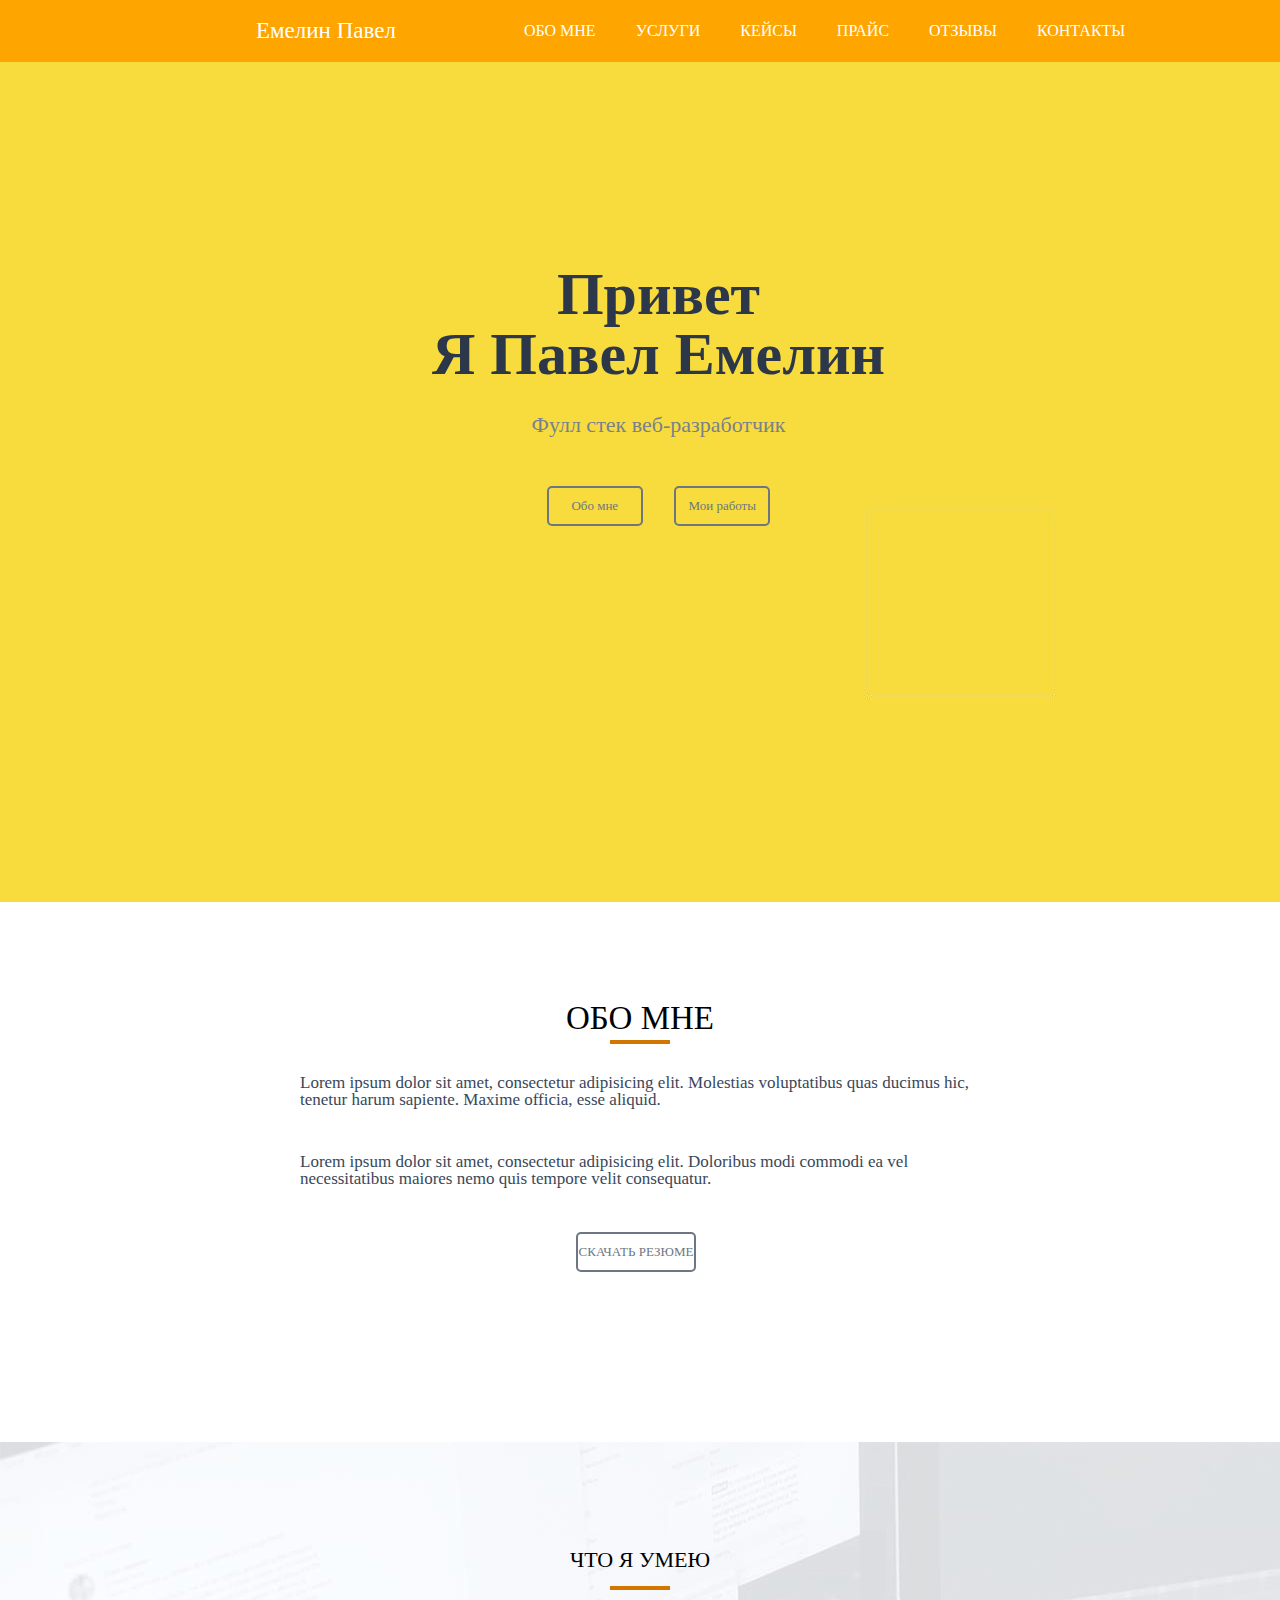
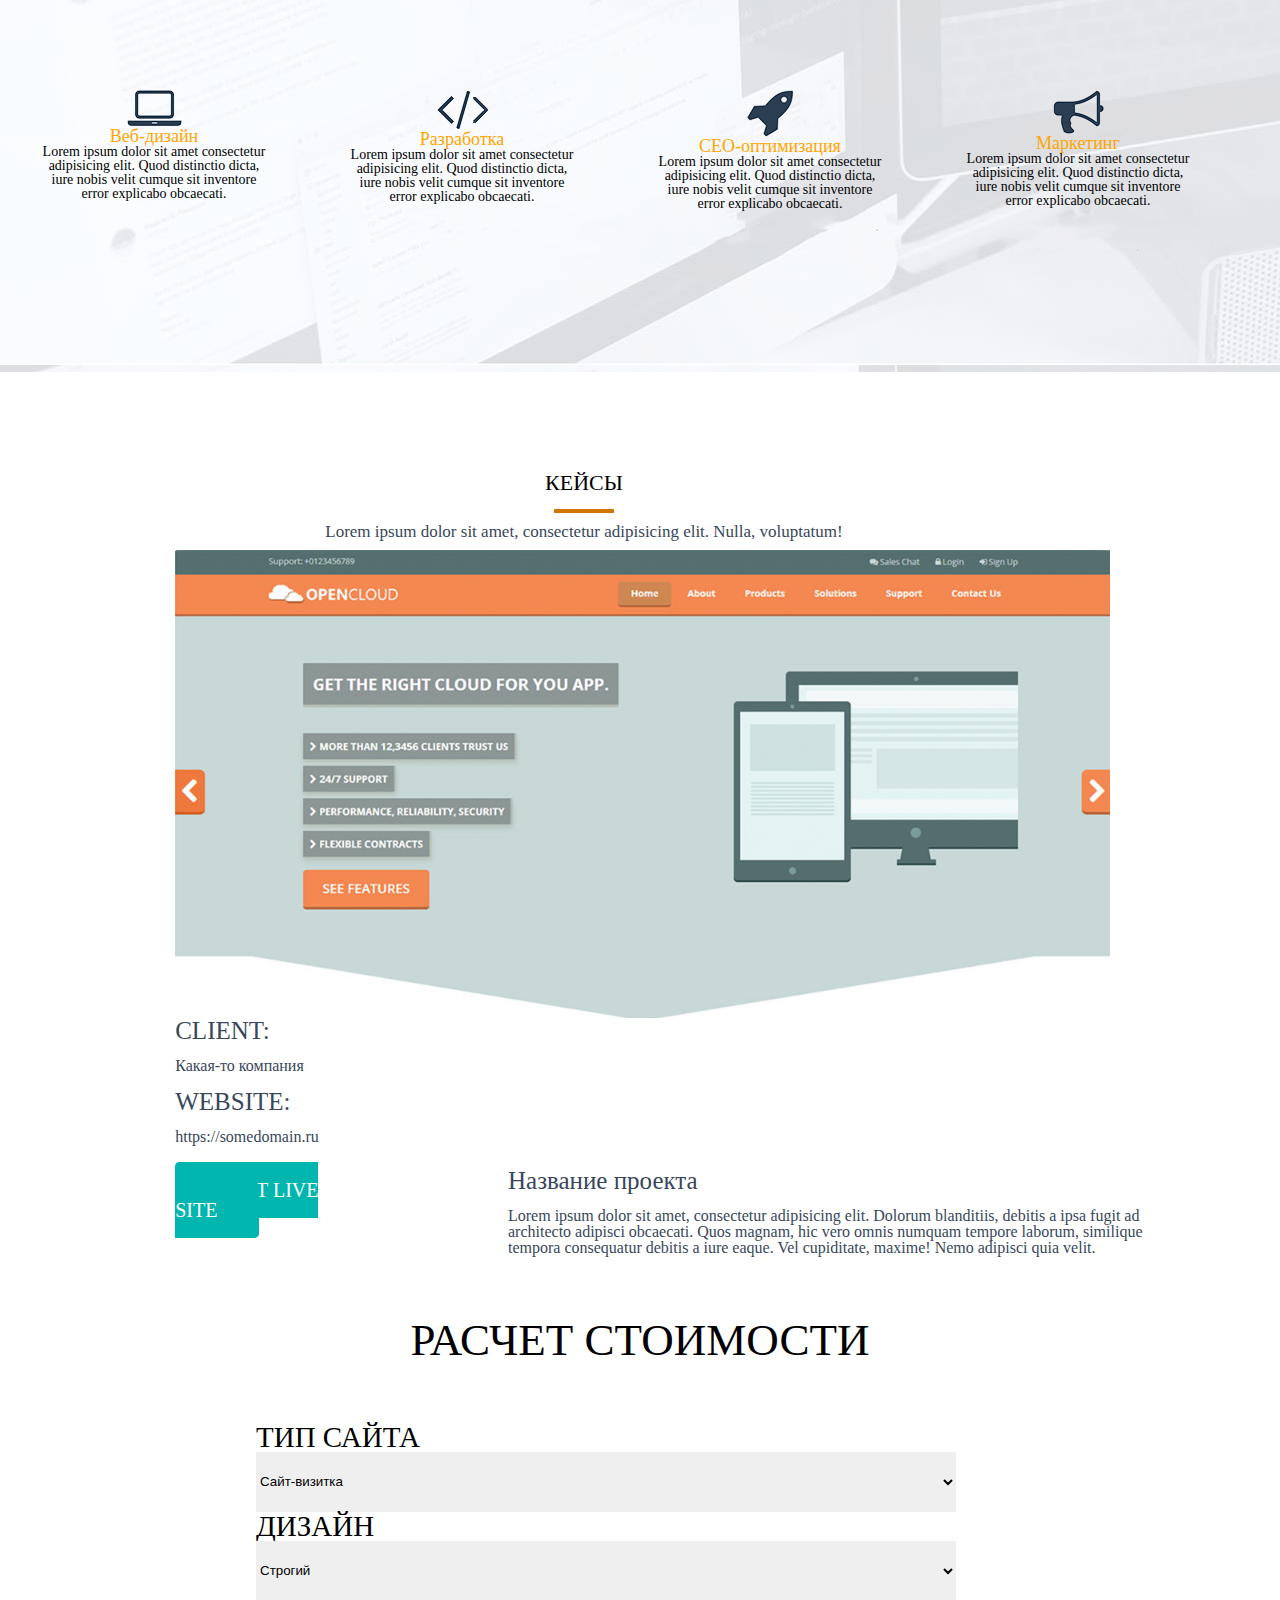
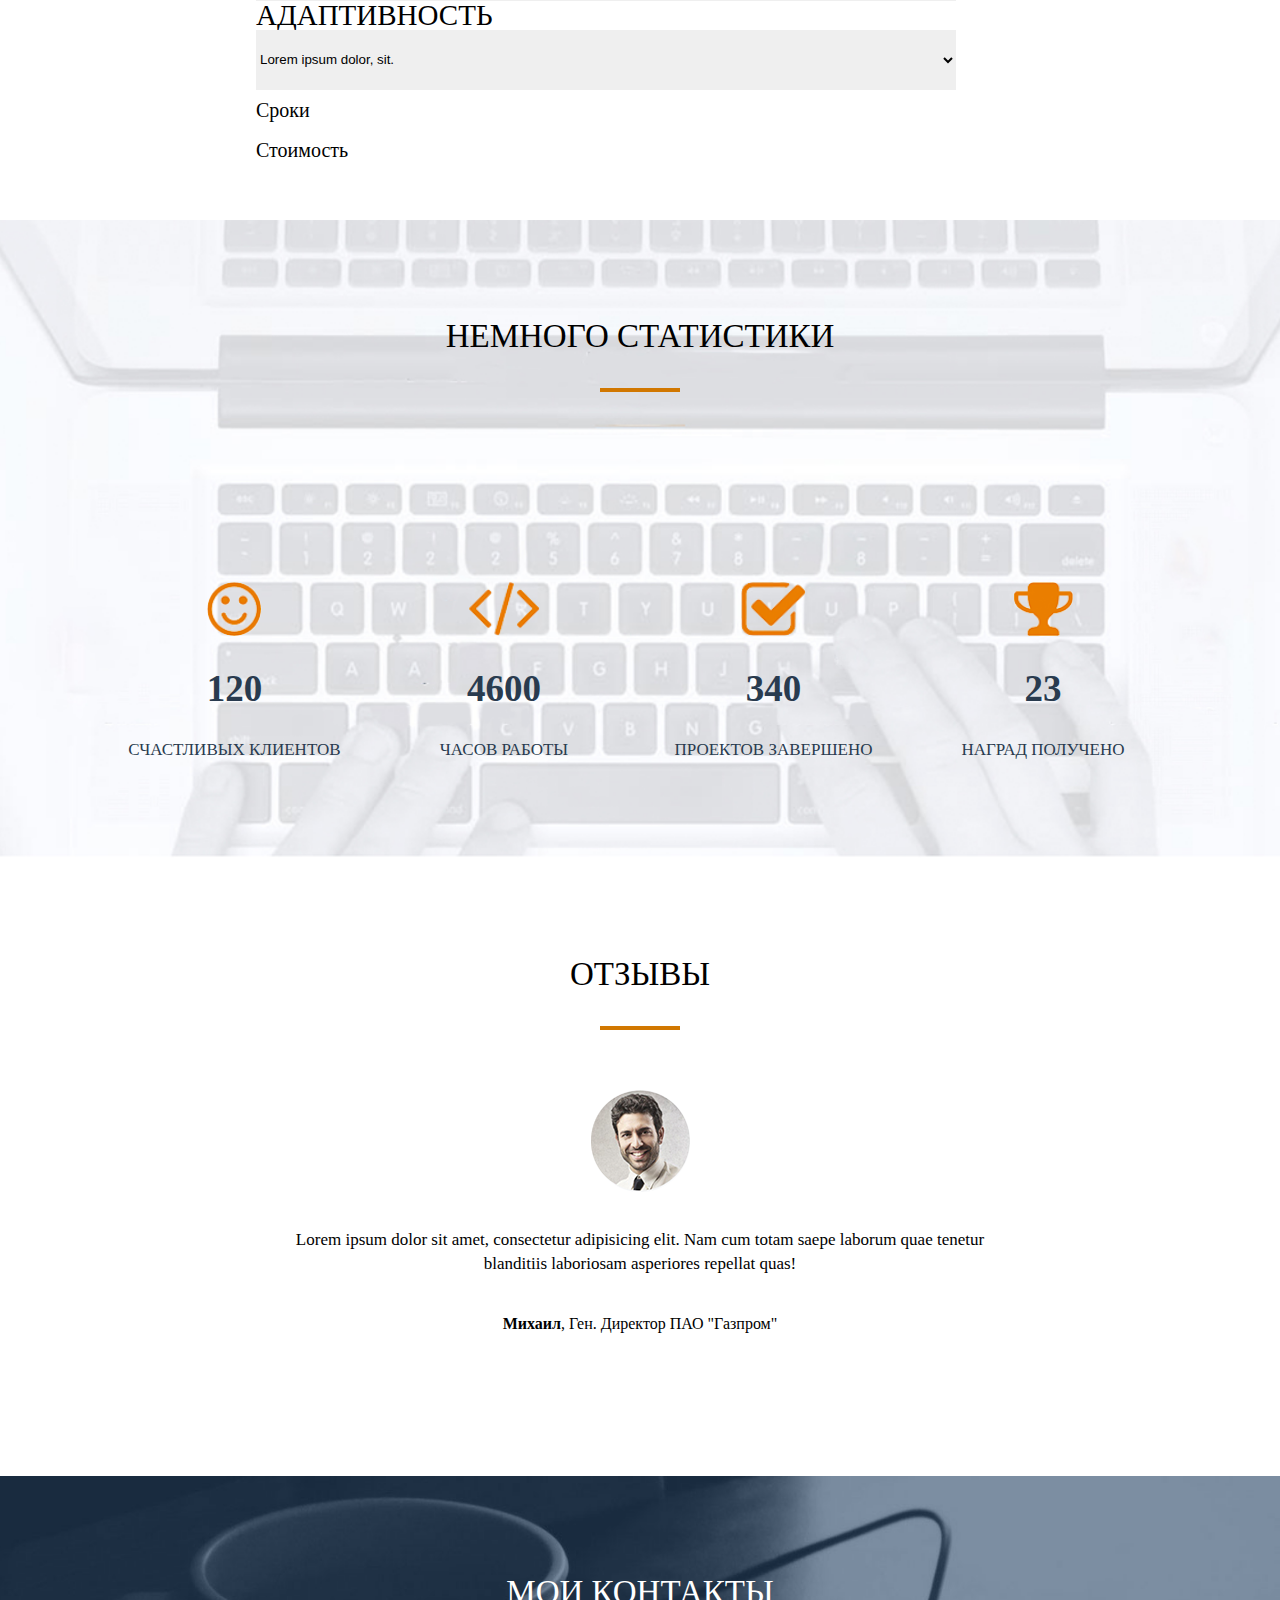
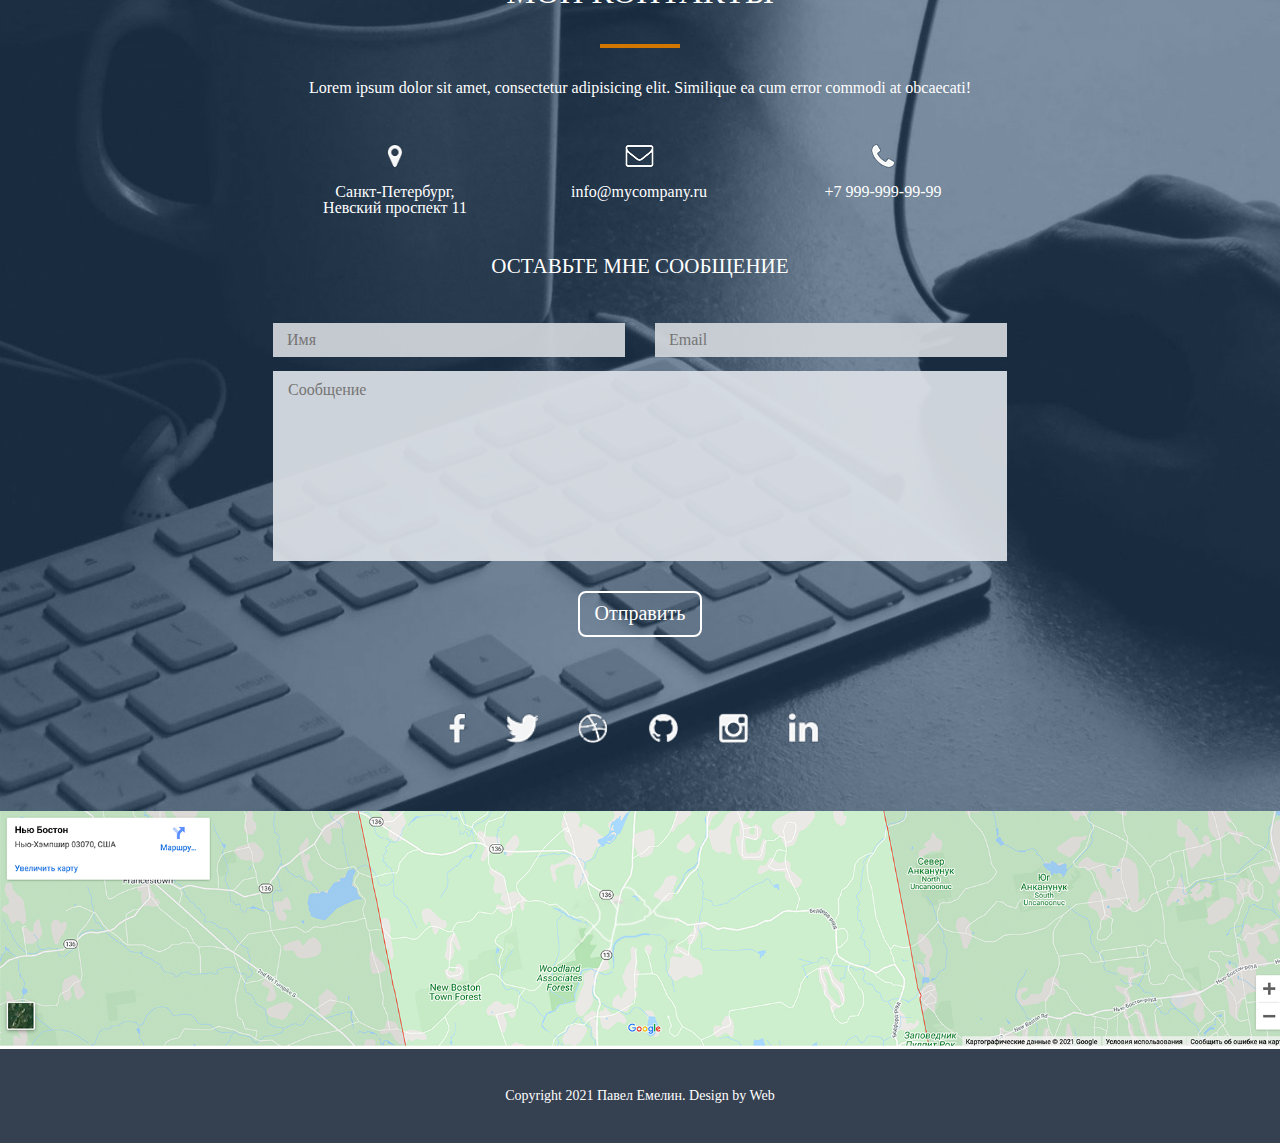
<file: src/index.html>
<!DOCTYPE html>
<html lang="en">
<head>
	<meta charset="UTF-8">
	<meta name="viewport" content="width=device-width, initial-scale=1.0">
	<title>Павел Емелин - веб-разработчик</title>
	<link rel="stylesheet" href="css/reset.css">
	<link rel="stylesheet" href="css/style.css">
</head>
<body>
	<header>
		<nav>
			<div class="logo">Емелин Павел</div>
			<div class="menu">
				<ul>
				<li><a href="">Обо мне</a></li>
				<li><a href="">Услуги</a></li>
				<li><a href="">Кейсы</a></li>
				<li><a href="">Прайс</a></li>
				<li><a href="">Отзывы</a></li>
				<li><a href="">Контакты</a></li>
				</ul>
			</div>
		</nav>
	</header>
	<div class="main"><div class="title__container">
		<h1>Привет <br>Я Павел Емелин</h1>
		<h4>Фулл стек веб-разработчик</h4>
		<input type="submit" value="Обо мне">
		<input type="submit" value="Мои работы">
	</div></div>

	<div class="about_me">
		<h2>Обо мне</h2>
		<hr>
            <p class="firstText">Lorem ipsum dolor sit amet, consectetur adipisicing elit. Molestias voluptatibus quas ducimus hic, tenetur harum sapiente. Maxime officia, esse aliquid.</p>
            <p class="secondText">Lorem ipsum dolor sit amet, consectetur adipisicing elit. Doloribus modi commodi ea vel necessitatibus maiores nemo quis tempore velit consequatur.</p>
            <div class="rez"><input type="submit" value="Скачать резюме"></div>
	</div>

	<div class="skills">
		<div class="skills_container">
			<div class="skills_head">
				<h2>Что я умею</h2>
				<hr>
			</div>
			<div class="skills_item">
				<div class="s1">
				<img src="img/pc.png" alt="">
				<h3>Веб-дизайн</h3>
				<p>Lorem ipsum dolor sit amet consectetur adipisicing elit. Quod distinctio dicta, iure nobis velit cumque sit inventore error explicabo obcaecati.</p>
				</div>
			</div>
			<div class="skills_item">
				<img src="img/log.png" alt="">
				<h3>Разработка</h3>
				<p>Lorem ipsum dolor sit amet consectetur adipisicing elit. Quod distinctio dicta, iure nobis velit cumque sit inventore error explicabo obcaecati.</p>
			</div>
			<div class="skills_item">
				<img src="img/log2.png" alt="">
				<h3>CEO-оптимизация</h3>
				<p>Lorem ipsum dolor sit amet consectetur adipisicing elit. Quod distinctio dicta, iure nobis velit cumque sit inventore error explicabo obcaecati.</p>
			</div>
			<div class="skills_item">
				<img src="img/log3.png" alt="">
				<h3>Маркетинг</h3>
				<p>Lorem ipsum dolor sit amet consectetur adipisicing elit. Quod distinctio dicta, iure nobis velit cumque sit inventore error explicabo obcaecati.</p>
			</div>
			<div class="clear"></div>
		</div>
	</div>

	<div class="portfolio">
        <div class="portfolio_container">
            <h2>Кейсы</h2>
            <hr>
            <p class="firstTextCases">Lorem ipsum dolor sit amet, consectetur adipisicing elit. Nulla, voluptatum!</p>
            <img src="img/photo.png" alt="">
            <div class="description_left">
                <h3>Client:</h3>
                <p>Какая-то компания</p>
                <h3>Website:</h3>
                <p>https://somedomain.ru</p>
                <div class="visit_site"><a href="#">Visit Live Site</a></div>
            </div>
            <div class="description_right">
                <h4>Название проекта</h4>
                <p>Lorem ipsum dolor sit amet, consectetur adipisicing elit. Dolorum blanditiis, debitis a ipsa fugit ad architecto adipisci obcaecati. Quos magnam, hic vero omnis numquam tempore laborum, similique tempora consequatur debitis a iure eaque. Vel cupiditate, maxime! Nemo adipisci quia velit.</p>
            </div>
        </div>
    </div>

	<div class="calculating">
		<div class="calculating_head">
			<h2>Расчет стоимости</h2>
		</div>
		<div class="calculating_item">
			<h2>Тип сайта</h2>
			<select name="list1" id="">
				<option value="Tip1">Сайт-визитка</option>
				<option value="Tip2">Интернет-магазин/Интернет-витрина</option>
				<option value="Tip3">Блог</option>
			</select>
		</div>
		<div class="calculating_item">
			<h2>Дизайн</h2>
			<select name="list2" id="">
				<option value="Design1">Строгий</option>
				<option value="Design2">Минималистичный</option>
				<option value="Design3">Баланс</option>
			</select>
		</div>
		<div class="calculating_item">
			<h2>Адаптивность</h2>
			<select name="list3" id="">
				<option value="Adaptive1">Lorem ipsum dolor, sit.</option>
				<option value="Adaptive2">Lorem ipsum, dolor.</option>
				<option value="Adaptive3">Lorem ipsum dolor sit, amet.</option>
			</select>
		</div>
		<div class="calculating_item">
			<h3>Сроки</h3>
			<h3 class="stoimost">Стоимость</h3>
		</div>
	</div>

	<div class="state">
		<div class="state_head">
			<h2>Немного статистики</h2>
			<hr>
		</div>
		<div class="state_item margin">
                <img src="img/logo1.png" alt="">
                <h3>120</h3>
                <p>Счастливых клиентов</p>
            </div>
            <div class="state_item">
                <img src="img/logo2.png" alt="">
                <h3>4600</h3>
                <p>Часов работы</p>
            </div>
            <div class="state_item">
                <img src="img/logo3.png" alt="">
                <h3>340</h3>
                <p>Проектов завершено</p>
            </div>
            <div class="state_item fourth">
                <img src="img/logo4.png" alt="">
                <h3>23</h3>
                <p>Наград получено</p>
            </div>
	</div>

	<div class="reviews">
        <div class="reviews_container">
            <h2>Отзывы</h2>
            <hr>
            <div class="review">
                <img src="img/mihail.png" alt="">
                <p class="review_text">Lorem ipsum dolor sit amet, consectetur adipisicing elit. Nam cum totam saepe laborum quae tenetur blanditiis laboriosam asperiores repellat quas!</p>
                <p class="review_author"> <span>Михаил</span>, Ген. Директор ПАО "Газпром"</p>
            </div>
        </div>
    </div>

    <div class="contacts">
        <div class="contacts_container">
            <h2>Мои Контакты</h2>
            <hr>
            <p class="contacts_subscription">Lorem ipsum dolor sit amet, consectetur adipisicing elit. Similique ea cum error commodi at obcaecati!</p>
            <div class="contacts_data">
                <div class="contacts_data_item">
                    <img src="img/geo.png" alt="">
                    <p>Санкт-Петербург, Невский проспект 11</p>
                </div>
                <div class="contacts_data_item">
                    <img src="img/mail.png" alt="">
                    <p>info@mycompany.ru</p>
                </div>
                <div class="contacts_data_item">
                    <img src="img/tel.png" alt="">
                    <p>+7 999-999-99-99</p>
                </div>
            </div>
            <div class="clear"></div>
            <h3>Оставьте мне сообщение</h3>
            <form action="#">
                <div class="contacts_inputs">
                    <input type="text" placeholder="Имя">
                    <input class="secondInput" type="text" placeholder="Email">
                    <div class="clear"></div>
                </div>
                <textarea placeholder="Сообщение" name="message" id="messageText" cols="30" rows="10"></textarea>
                <input type="submit" value="Отправить">
            </form>
            <div class="contacts_social">
                <a href="#"><img src="img/fb.png" alt=""></a>
                <a href="#"><img src="img/tvit.png" alt=""></a>
                <a href="#"><img src="img/bool.png" alt=""></a>
                <a href="#"><img src="img/kat.png" alt=""></a>
                <a href="#"><img src="img/inst.png" alt=""></a>
                <a href="#"><img src="img/in.png" alt=""></a>
                <div class="clear"></div>
            </div>
        </div>
    </div>

    <div class="map">
        <img src="img/map.png" alt="">
    </div>
    <div class="footer">
        <div class="footer_container">
            <p>Copyright 2021 Павел Емелин. Design by Web</p>
        </div>
    </div>

</body>
</html>
</file>
<file: src/css/style.css>
nav{
	width: 100%;
	height: 62px;
	background-color: orange;
}

.logo{
	font-family: "Franklin Gothic Medium";
	font-size: 23px;
	color: #fff;
	line-height: 62px;
	padding-left: 20%;
	float: left;
}

.menu{
	float: left;
	padding-left: 10%;
}

.menu li{
    float: left;
    font-size: 16px;
    color: white;
    line-height: 62px;
    margin-right: 40px;
    text-transform: uppercase;
}

.menu li a:visited{
    color: white;
}

.main{
    width: 100%;
    height: calc(100% - 60px);
    background: url(../img/js_pic.jpg);

}
.title__container{
    float: left;
    margin: 202px 0px 0px 432px;
    color: #2c384a;
    text-align: center;
  
}


.title__container h1{
    font-size: 60px;
    text-align: center;
    font-weight: bold;
}

.title__container h4{
    color: #79818d;
    text-align: center;
    margin-top: 30px;
    font-size: 22px;
}

.title__container input{
    width: 96px;
    height: 40px;
    text-align: center;
    border: 2px solid #6d7682;
    background: none;
    border-radius: 5px;
    color: #6d7682;
    font-size: 13px;
    cursor: pointer;
    margin: 50px 14px 0px 14px;
}

.about_me_container h2{
    text-align: center;
/*    border-bottom: 4px solid #d17700;*/
    width: 96px;
    font-size: 22px;
    margin: 10px auto;
    padding-bottom: 5px;
}

.about_me{
    height: 530px;
    width: 100%;
    background-color: white;
    margin: 0 auto;
}

.about_me hr{
    height: 4px;
    border: none;
    background: #d17700;
    width: 60px;
    margin: 0 auto;
}

.about_me h2{
    font-family: "Franklin Gothic Medium";
    font-size: 33px;
    text-transform: uppercase;
    text-align: center;
    padding-top: 100px; 
    padding-bottom: 5px;
}

.about_me p{
    font-family: Calibri;
    font-size: 17px;
    color: #38475a;
    margin: 30px 300px 45px 300px;
    
}

.about_me .secondText{
    margin-top: 15px;
}

.rez input{
    width: 120px;
    height: 40px;
    text-align: center;
    border: 2px solid #6d7682;
    background: none;
    border-radius: 5px;
    color: #6d7682;
    font-size: 13px;
    cursor: pointer;
    text-transform: uppercase;
    position: center;
    margin: 0% 0% 0% 45%;
}

.rez{
    width: 100%;
    height: 60px;
}


.skills_container h2{
    text-align: center;
    font-family: "Franklin Gothic Medium";
    width: 100%;
    font-size: 22px;
    margin: 10px auto;
    padding-top: 107px;
    padding-bottom: 5px;
    text-transform: uppercase;
}
.skills_container{
    width: 100%;
    height: 530px;
    background: url(../img/bg2.jpg);
    margin: 0 auto;
}
.skills_item{
    float: left;
    width: 230px;
    text-align: center;
    padding: 100px 0px 0px 0px;
    margin: 0px 39px 0px 39px;
}

.skills_item h3{
    color: orange;
    font-size: 18px;
    font-family: Bahnschrift;
}

.skills_head hr{
    height: 4px;
    border: none;
    background: #d17700;
    width: 60px;
    margin: 0 auto;
}

.clear{
    clear: left;
}

.portfolio_container{
    width: 100%
    height: 1100px;
    float: left;
}

.portfolio_container img{
    width: 80%;
    margin: 0% 10% 0% 15%;
}

.portfolio_container hr{
    height: 4px;
    border: none;
    background: #d17700;
    width: 60px;
    margin: 0 auto;
}

.portfolio_container h2{
    text-align: center;
    font-family: "Franklin Gothic Medium";
    width: 100%;
    font-size: 22px;
    margin: 10px auto;
    padding-top: 90px;
    padding-bottom: 5px;
    text-transform: uppercase;
}

.firstTextCases{
    font-family: Calibri;
    font-size: 17px;
    color: #38475a;
    text-align: center;
    padding-top: 10px;
    margin-bottom: 10px;
}

.description_left h3{
    font-family: "Franklin Gothic Medium";
    font-size: 25px;
    text-transform: uppercase;
    color: #38475a;
}

.description_left p{
    font-family: Calibri;
    font-size: 16px;
    color: #38475a;
    padding: 15px 0px 15px 0px;
}

.description_left{
    width: 230px;
    height: 150px;
    margin-left: 15%;
}

.visit_site a{
    width: 200px;
    height: 60px;
    text-align: center;
    border: 2px solid #00b6af;
    background-color: #00b6af;
    border-radius: 5px;
    padding: 15px 40px;
    margin-top: 30px;
    color: #fff;
    font-size: 20px;
    cursor: pointer;
    text-transform: uppercase;
    font-family: "Franklin Gothic Medium";
}

.visit_site{
    margin-top: 20px;
}

.description_right{
    width: 660px;
    height: 150px;
    float: right;
    text-align: left;
}

.description_right h4{
    font-family: "Franklin Gothic Medium";
    font-size: 25px;
    color: #38475a;
}

.description_right p{
    font-family: Calibri;
    font-size: 16px;
    color: #38475a;
    padding: 15px 0px 15px 0px;
}

.calculating{
    width: 100%;
}

.calculating_head h2{
    text-transform: uppercase;
    font-family: "Franklin Gothic Medium";
    font-size: 45px;
    text-align: center;
    padding-bottom: 60px;
}

.calculating_item h2{
    text-transform: uppercase;
    font-family: "Franklin Gothic Medium";
    font-size: 29px;
    margin-left: 20%;

}

.calculating_item select{
    width: 700px;
    height: 60px;
    margin: 0% 20% 0% 20%;
    border: 20px 0px 20px 0px;
}

.calculating_item h3{
    font-family: "Franklin Gothic Medium";
    font-size: 20px;
    margin-left: 20%;
    padding: 10px 0px 10px 0px;
}

.stoimost{
    margin-bottom: 50px;
}

.state{
    background: url(../img/bg3.jpg) center/cover no-repeat;
}


.state_head{
    width: 1024px;
    margin: 0 auto;
    padding-bottom: 100px;
}

.state_head h2{
    font-family: "Franklin Gothic Medium";
    text-align: center;
    width: 390px;
    font-size: 33px;
    margin: 0px auto 30px;
    padding-bottom: 5px;
    text-transform: uppercase;
    padding-top: 100px;
}

.state_head hr{
    height: 4px;
    border: none;
    background: #d17700;
    width: 80px;
    margin: 0 auto 90px;
}

.state_item{
    display: inline-block;
    width: 213px;
    text-align: center;
    margin-right: 53px;
}

.margin{
    margin-left: 10%;
    margin-bottom: 100px;
}

.state_item img{
    height: 54px;
}
.state_item h3{
    font-family: Impact;
    font-size: 37px;
    font-weight: 800;
    margin: 34px 0;
    color: #293b4f;
}

.state_item p{
    font-family: "Franklin Gothic Medium";
    font-size: 17px;
    font-weight: 500;
    color: #293b4f;
    text-transform: uppercase;
}


.reviews_container{
    width: 700px;
    margin-top: 110px;
    margin: 0 auto;
    padding-bottom: 140px;
}

.reviews_container h2{
    text-align: center;
    width: 390px;
    font-family: "Franklin Gothic Medium";
    font-size: 33px;
    margin: 0px auto 30px;
    padding-bottom: 5px;
    text-transform: uppercase;
    padding-top: 100px;
}

.reviews_container hr{
    height: 4px;
    border: none;
    background: #d17700;
    width: 80px;
    margin: 0 auto 60px;
}

.review{
    text-align: center;
}

.review img{
    margin-bottom: 36px;
}

.review_text{
    font-size: 17px;
    line-height: 24px;
    margin-bottom: 36px;
}

.review_author{
    font-size: 16px;
    line-height: 24px;
}

.review_author span{
    font-weight: 800;
}

.contacts{
    background: url(../img/bg4.jpg) center/cover no-repeat;
    color: white;
}

.contacts_container{
    width: 734px;
    margin: 0 auto;
    padding-bottom: 68px;
}

.contacts_container h2{
    text-align: center;
    width: 390px;
    font-size: 33px;
    font-family: "Franklin Gothic Medium";
    margin: 0px auto 30px;
    padding-bottom: 5px;
    text-transform: uppercase;
    padding-top: 100px;
}

.contacts_container hr{
    height: 4px;
    border: none;
    background: #d17700;
    width: 80px;
    margin: 0 auto 32px;
}

.contacts_subscription{
    text-align: center;
    font-size: 16px;
    margin-bottom: 48px;
}

.contacts_data_item{
    float: left;
    width: 154px;
    text-align: center;
    margin: 0 45px;
}

.contacts_data_item img{
    height: 24px;
    margin-bottom: 16px;
    
}

.contacts_data_item p{
    font-size: 16px;
}

.contacts_container h3{
    margin-top: 40px;
    text-align: center;
    margin-bottom: 46px;
    font-size: 21px;
    text-transform: uppercase;
}

.contacts_inputs input{
    display: block;
    width: 352px;
    float: left;
    height: 34px;
    padding-left: 14px;
    margin-bottom: 14px;
    background: rgba(210, 214, 220, 0.93);
    font-size: 16px;
}

.contacts_inputs .secondInput{
    float: right;
}

.contacts_container textarea{
    display: block;
    width: 100%;
    resize: none;
    padding-top: 10px;
    padding-left: 15px;
    background: rgba(220, 224, 230, 0.93);
    font-size: 16px;
    margin-bottom: 30px;
}

.contacts_container input[type="submit"]{
    display: block;
    margin: 0 auto;
    background: none;
    color: white;
    border: 2px solid white;
    height: 46px;
    width: 124px;
    border-radius: 8px;
    font-size: 20px;
    margin-bottom: 76px;
}

.contacts_social{
    width: 422px;
    margin: 0 auto;
    
}

.contacts_social a{
    display: block;
    float: left;
    margin: 0 20px;
}
.contacts_social img{
    height: 30px;
}

.map img{
    display: block;
    width: 100%;  
}

.footer{
    background: #354051;
    height: 94px;
}

.footer_container{
    text-align: center;
    line-height: 94px;
    color: white;
}
</file>
